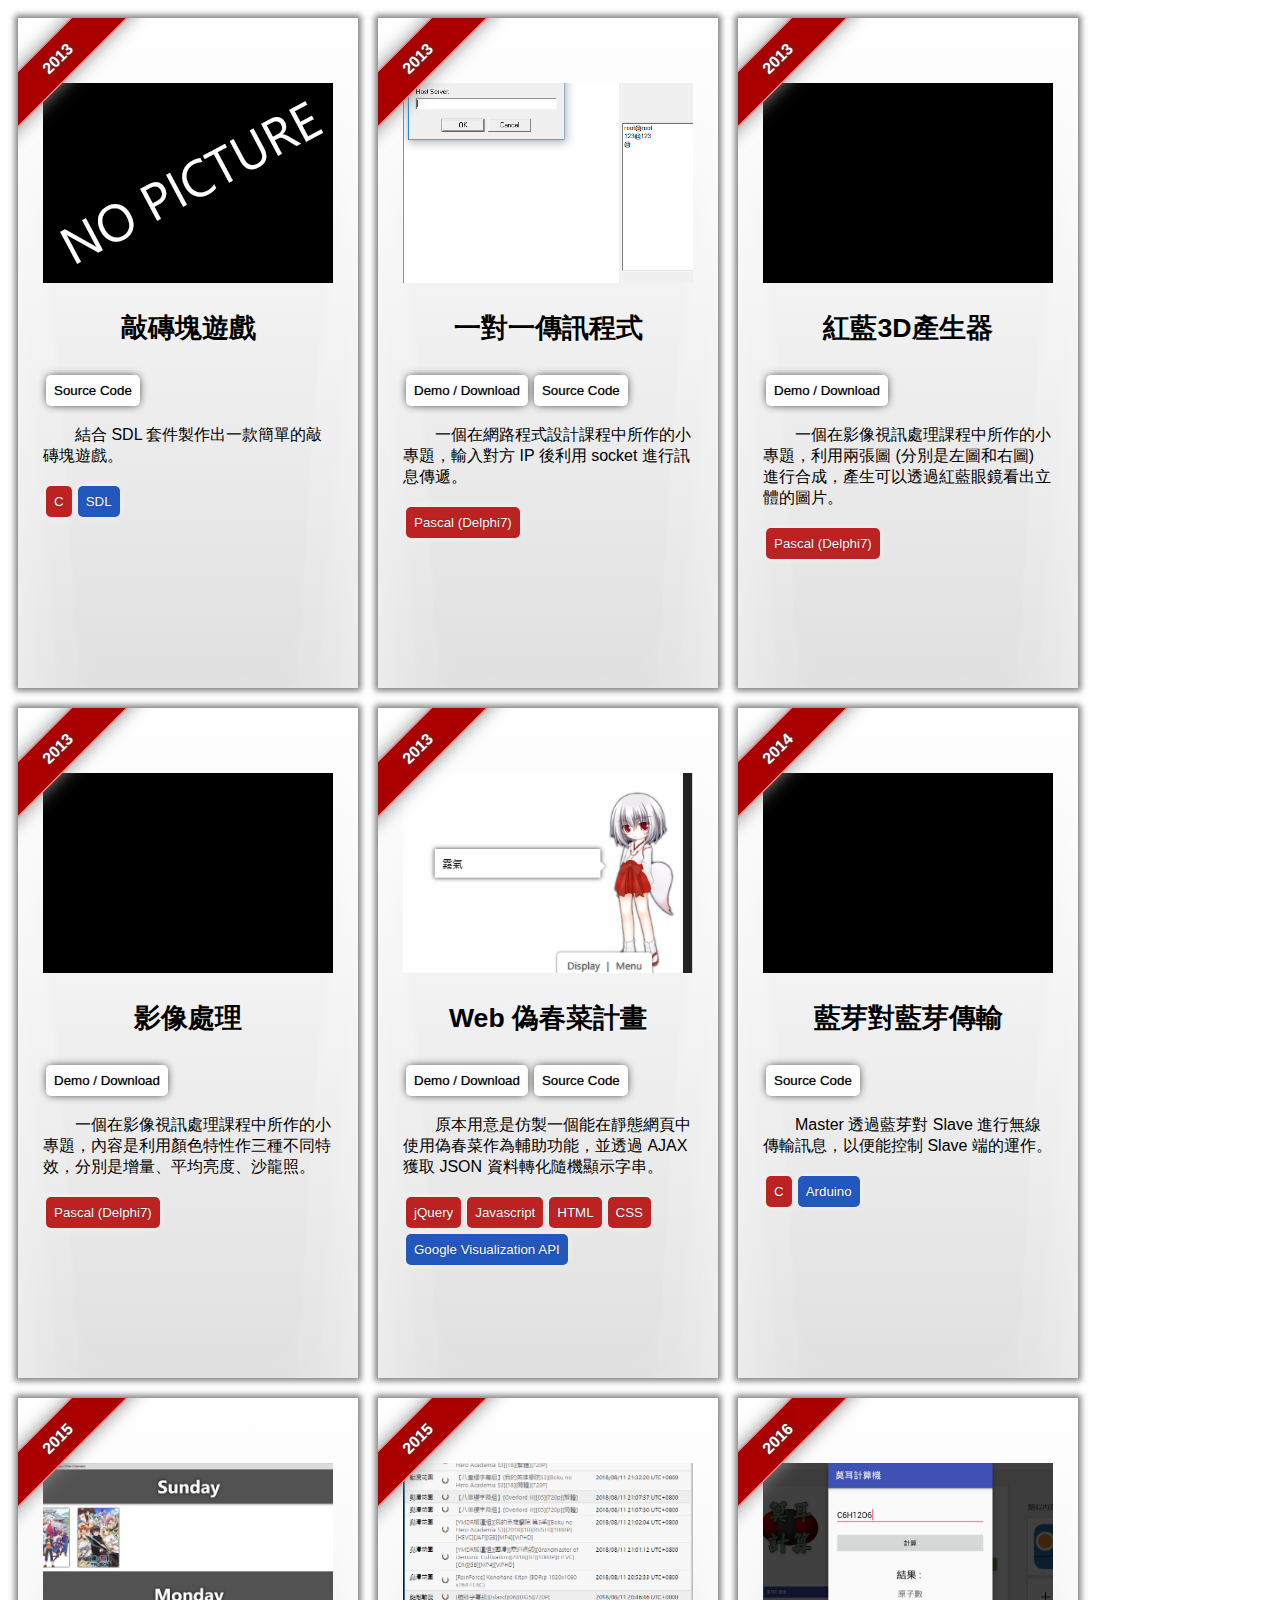
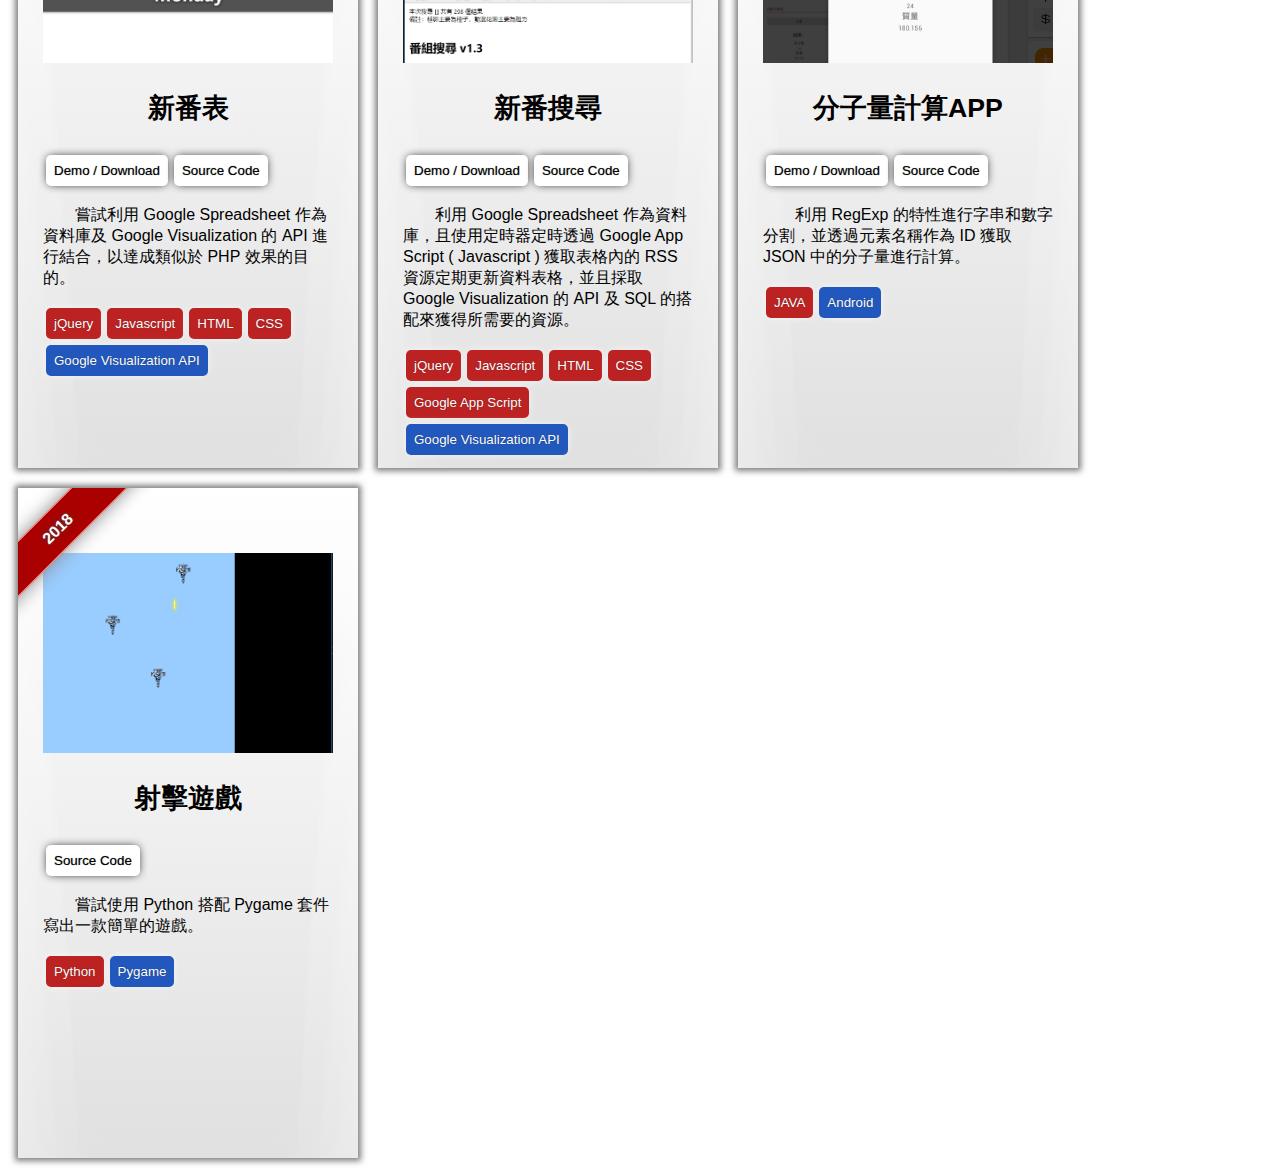
<file: Work/index.html>
<!DOCTYPE html PUBLIC "-//W3C//DTD XHTML 1.0 Transitional//EN" "http://www.w3.org/TR/xhtml1/DTD/xhtml1-transitional.dtd">
<html xmlns="http://www.w3.org/1999/xhtml">

<head>
    <title>作品集 / Collection</title>
    <meta http-equiv="Content-Type" content="text/html; charset=utf-8" />
    <meta name="viewport" content="width=device-width; initial-scale=1.0; maximum-scale=1.0; user-scalable=0;" />
    <link rel="stylesheet" href="css/block.css" />
    <script src="js/block.js"></script>
    <script src="https://code.jquery.com/jquery-3.3.1.min.js" integrity="sha256-FgpCb/KJQlLNfOu91ta32o/NMZxltwRo8QtmkMRdAu8=" crossorigin="anonymous"></script>
    <script>
        $(function() {
            var blocks = []
            $.getJSON("work.json", function(response) {
                $.each(response, function(i) {

                    // BLOCK(title, summary, picture, video, demo, source
                    let x = response[i];
                    blocks.push(new Block(x.year, x.title, x.summary, x.picture, x.video, x.demo, x.source, x.code, x.API));
                })
                blocks.forEach(function(i) {
                    i.renderById("workCollection");
                });


            }).done(function() {
                $(document).on({
                    mouseenter: function(e) {
                        $('video', this).css("background-color", "black");
                        $('video', this).get(0).play();
                    },

                    mouseleave: function(e) {

                        $('video', this).get(0).pause();
                    }
                }, ".video");
            });
        })
    </script>
</head>

<body>
    <div id="workCollection"></div>
</body>

</html>
</file>
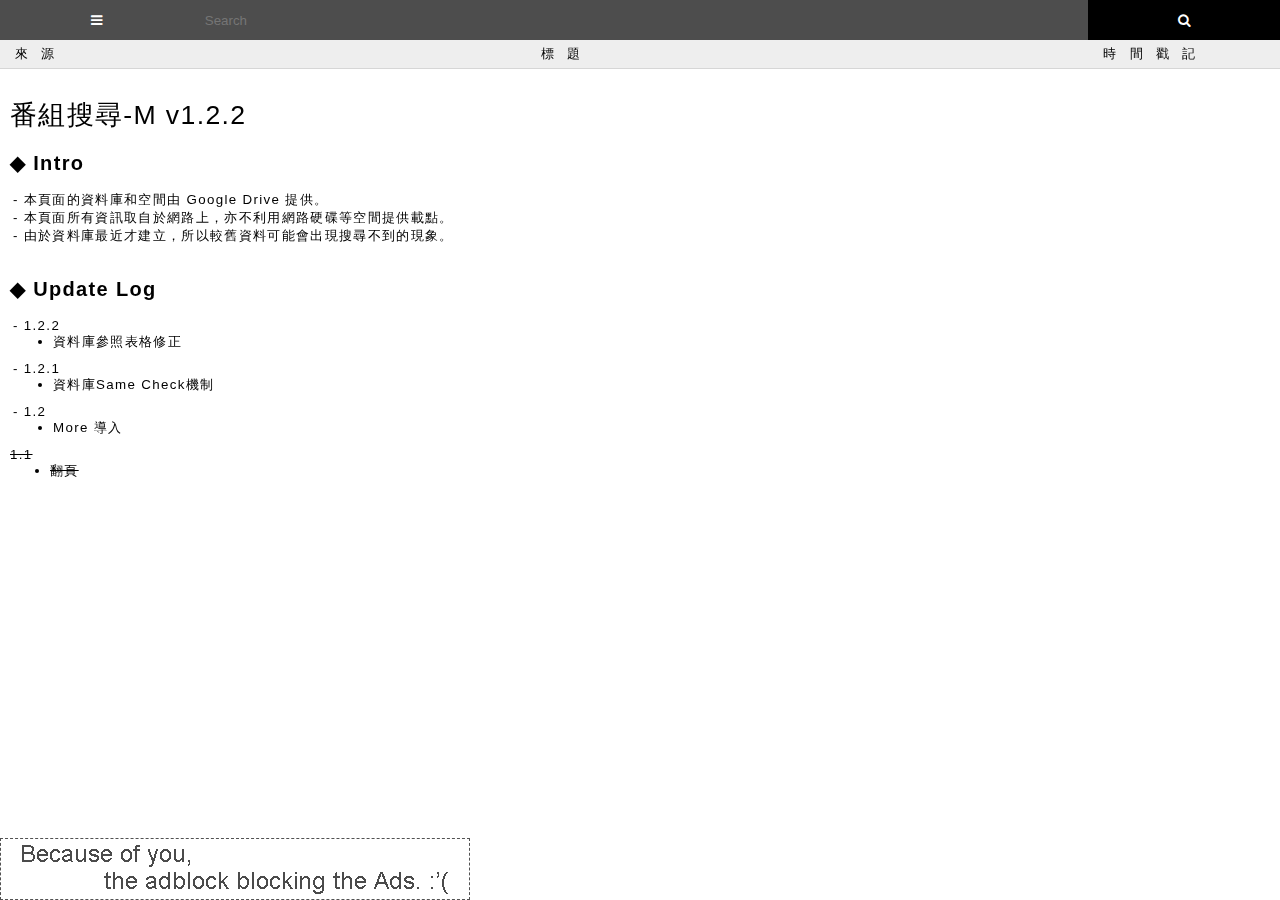
<file: AnimeList/m/Search.html>
<!DOCTYPE html>
<html>
    <head>
        <meta http-equiv="content-type" content="text/html; charset=UTF-8">
        <title>番組搜尋-M</title>
        <script async src="//pagead2.googlesyndication.com/pagead/js/adsbygoogle.js"></script>
    <link rel="stylesheet" href="font-awesome/css/font-awesome.min.css">
<style type="text/css">
body{
    margin:0;
    font-family: 'Quicksand',"Century Gothic", "Segoe UI",Arial, "Microsoft YaHei",Sans-Serif;
    
    letter-spacing: 1pt;
}
button { 
    background: transparent;
    text-align:center;
    margin:0;
    border: none;
}

input[name='key'] {
    background: transparent;
    border: none;
    color:white;
    padding:10px 1%;
    border-radius:0 0;
} 
.hide {
    display:none;
}
.focus {
    background: rgba(255,255,255,.3);
}
button#more{
    background: rgba(177, 177, 177, 0.17);
    width:100%;
    height:40px;
    display:none;
}
button#more:hover{
    background: rgba(100, 100, 100, 0.3);
}

nav {
    background:black;
    position:fixed;
    top:0;
    left:0;
    right:0;
    height:40px;
    z-index:10;
}
nav > button {
    width: 15%;
    height:40px;
    border: none;
    color: white;
}
nav> button:hover {
    background: rgba(255,255,255,.3);
}
nav > input[name='key'] {
    width:68%;
    background: rgba(255,255,255,.3);
    height:20px;
}

#panel {
    color:white;
    background:black;
    position:fixed;
    left:0;
    right:0;
    padding:10px 0;
    top:0px;
    bottom:100%;
    transition:all 2s cubic-bezier(0,.92,.6,.99);
    overflow:hidden;
    text-align:center;
    z-index: 5;
}
#panel.show {
    top:40px;
    bottom:0;
}
#panel p {
    max-width:300px;
    width:100%;
    margin: 10px auto;
}
label{
}
select {
    width:100%;
    text-align:right;
}
h1 {
    font-weight: normal;
}

article {
    position:fixed;
    top:40px;
    bottom:0;
    left:0;
    right:0;
    overflow-y:auto;
}

#search_result{
    display: table;
    width: 100%;
}
.result_tr{
    display: table-row;
    font-size: 10pt;
    letter-spacing: 0pt;
}
.result_tr:nth-child(n){
    background: rgb(247, 247, 247);
}
.result_tr:nth-child(5n+1){
    background: #eee;
}
.result_tr:first-child {
    text-align: center;
    letter-spacing: 10pt;
}
.result_tr:hover{
    background-color: #D6D6D6;
}
.result_tr:hover a[target='_blank'] {
    color: black;
    font-weight: bold;
    letter-spacing: 0pt;
    padding-left: 1%;
}
.result_td{
    display: table-cell;
    border-bottom: .1em solid rgba(119, 119, 119, 0.2);
    padding: 5px 11px;
}
.resource {
    width: 60px;
}
.magnet {
    vertical-align:middle;
    text-align:center;
    width: 20px;
    padding: 0 !important;
}
a[target='_self'] > div {
    font-size: 16pt;
    -webkit-transform: rotate(90deg);
    -moz-transform: rotate(90deg);
    -ms-transform: rotate(90deg);
    -o-transform: rotate(90deg);
    transform: rotate(90deg);
    margin-top: -1px;
}
.timestamp {
    width: 226px;
}
footer{
    padding: 10px 0px 10px 10px;
    font-size: 10pt;
}
footer > li {
    list-style: none;
    padding-left: 3px;
}
footer > li:before{
    content: " - ";
}
footer ul{
    margin: 0 0 10px;
}
a {
    text-decoration: none;
    color: rgba(63, 63, 63, 0.82);
    font-weight: normal;
}
h2:before {
    content: '◆ ';
}
#Ad {
    background: url(src/adblock.png) no-repeat; 
    border: 1px dashed #525252;
    position:fixed;
    bottom:0;
    left:0;
    z-index:10;
}
#disqus_thread {
    padding: 20px 10px 80px;
}
</style>
        <!-- API Loaded-->
        <script type="text/javascript" src="js/jquery-2.0.2.js"></script>
        <script async src="//pagead2.googlesyndication.com/pagead/js/adsbygoogle.js"></script>
        <script type="text/javascript" src='//www.google.com/jsapi?autoload={"modules":[{"name":"visualization","version":"1"}]}'></script>
        <script type="text/javascript">
        //<![CDATA[ 
$(window).load(function(){
    var config = {
        pkey    : '0AvMyOkgICwgBdGRDUUVmNjdENFJhcnBIV2YyOGltb3c',
        skey    : '',
        soffset : 1,
        limit   : 20
    }

    var Jdata,temp0;

    //Get Data via GoogleVisualization API-ization
    function GetDataFromGoogleVisualization(Pkey, Skey, Soffset, Slimit){
        var query = new google.visualization.Query('http://spreadsheets.google.com/tq?key=' + Pkey + '&gid=6&range=A:E');
        var keys = Skey.split(" ");
        var SQL = "where ";
        for(var i=0;i<keys.length;i++){
            if(i>0){
                SQL+="or ";
            }
            SQL+="upper(B) like '%"+keys[i].toUpperCase()+"%' ";
        }
        SQL = SQL + " limit " + Slimit + " offset " + Soffset;

        query.setQuery(SQL);
        query.send(function(response){
            if(!response.isError()){
                Jdata = JSON.parse(response.getDataTable().toJSON());
                console.log(Jdata);
                ShowJSONData();
            }else{
                $('footer').html('目前資料庫或網路出現錯誤，請稍後再試。');
            }
        });
    }

    function ShowJSONData(){
        if (config.soffset==1){$('#search_result').html("<div class='result_tr'><div class='result_td resource'>來源</div><div class='result_td'></div><div class='result_td'>標題</div><div class='result_td timestamp'>時間戳記</div>");}
        for (var i=0; i < Jdata.rows.length;  i++){
                    //rows.c[0].v RSS from
                    //rows.c[1].v Title
                    //rows.c[2].v Url
                    //rows.c[3].v Magnet
                    //rows.c[4].v Timestamp

            temp0 = "<div class='result_tr'>"
                  +     "<div class='result_td'>"
                  +         Jdata.rows[i].c[0].v //Data From
                  +     "</div>"
                  +     "<div class='result_td magnet'>";
            if(!(Jdata.rows[i].c[3].v=='')){
                temp0 = temp0
                  +         "<a href='" + Jdata.rows[i].c[3].v + "' target='_self'><div>➲</div></a>";
            }
                         // +       JSONdata.rows[i].c[3].v //Magnet
            temp0 = temp0
                  +     "</div>"
                  +     "<div class='result_td'>"
                  +         "<a href='" + Jdata.rows[i].c[2].v + "' target='_blank'>"  + Jdata.rows[i].c[1].v + "</a>"
                  +     "</div>"
                  +     "<div class='result_td timestamp'>"
                  +         Jdata.rows[i].c[4].v //Data From
                  +     "</div>";

            $('#search_result').append(temp0);
        }
        if (Jdata.rows.length < 20){
            $('#more').hide();
        }else{
            $('#more').show();
        }
        config.soffset += config.limit;

        $('#search').attr('value', 0).removeClass('focus');
        $('#more').attr('value', 0).removeClass('focus');
    }

    function init(){
        GetDataFromGoogleVisualization(config.pkey, config.skey , config.soffset, config.limit );

    }

    function btnsubmit(){
        config.skey = $('input[name="key"]').val();
        config.soffset = 1;
        init();
    }

    //Enter Key Press
    $('#key').keypress(function(event) {
        /* Act on the event */
        if(event.keyCode == 13) btnsubmit();
    });


    $('button').on('click', function(){
        if ( $(this).is('#left') ){
            if( $(this).attr('value')=='1' ){
                $('#panel').removeClass('show');
                $(this).attr('value', 0).removeClass('focus');
            }else{
                $('#panel').addClass('show');
                $(this).attr('value', 1).addClass('focus');
            }
        }else if( $(this).is('#search') ){
            if( $(this).attr('value')=='0' ){
                btnsubmit();
                $(this).attr('value', 1).addClass('focus');
            }

        }else if( $(this).is('#more') ){

            if( $(this).attr('value')=='0' ){
                init();
                $(this).attr('value', 1).addClass('focus');
            }
            
        }
    })

    //$( window ).resize(function() {
    //    timestampcheck();
    //});

    //function timestampcheck(){
    //   if($(window).width() >= 600 ){
    //        $('.timestamp').show();
    //    }else{
    //        $('.timestamp').hide();
    //    }
    //}

    //timestampcheck();

});//]]>  
</script>
        <script type="text/javascript" src="//xinfan.disqus.com/embed.js" async></script>

</head>
<body>
<div id='searchmon' class=''>
    <nav>
        <button id='left' type='button' value='0' class='icon-bars'> </button><input name='key' type='text' placeholder='Search' /><button id='search' type="button" class='icon-search' value='0'> </button>
    </nav>
    <div id='panel' class=''>
        <h1>Setting</h1>
        <p>
        <label>RSS (Not supported yet.)</label>
        <select name="rss"> 
            <option value="" selected="selected">ALL</option>
            <option value="動漫花園">動漫花園</option>
            <option value="極影動漫">極影動漫</option>
        </select>

        </p>
        <p>        
        </p>
    </div>
    <article>
        
            <div id='search_result'>
        <div class='result_tr'><div class='result_td resource'>來源</div><div class='result_td magnet'></div><div class='result_td'>標題</div><div class='result_td timestamp'>時間戳記</div></div>
    </div>
    <button id='more' type="button" class='icon-chevron-down' value='0'> </button>
    <footer>
        <h1>番組搜尋-M v1.2.2</h1>
        <h2>Intro</h2>
        <li>本頁面的資料庫和空間由 Google Drive 提供。</li>
        <li>本頁面所有資訊取自於網路上，亦不利用網路硬碟等空間提供載點。</li>
        <li>由於資料庫最近才建立，所以較舊資料可能會出現搜尋不到的現象。</li><br />
        <h2>Update Log</h2>
        <li>1.2.2
            <ul>
                <li>資料庫參照表格修正</li>
            </ul>
        </li>
        <li>1.2.1
            <ul>
                <li>資料庫Same Check機制</li>
            </ul>
        </li>
        <li>1.2
            <ul>
                <li>More 導入</li>
            </ul>
        </li>
        <del><li>1.1
            <ul>
                <li>翻頁</li>
            </ul>
        </li></del>
    </footer>
    <div id="disqus_thread"></div>

    <div id='Ad' style='width:468px;height:60px'>
        <!-- 新番搜尋 -->
        <ins class="adsbygoogle"
             style="display:inline-block;width:468px;height:60px"
             data-ad-client="ca-pub-5252576777158803"
             data-ad-slot="3593833664"></ins>
        <script>
        (adsbygoogle = window.adsbygoogle || []).push({});
        </script>
    </div>
    </article>
</div>
</body>
</html>
</file>
<file: Work/css/block.css>
.work-block {
    font-family: "Segoe UI", Arial, "Microsoft YaHei";
    display: inline-block;
    width: 290px;
    box-shadow: 0px 0px 6px 3px rgba(0, 0, 0, .5), inset 0 50px 100px 0px rgba(255, 255, 255, .3), inset 0 100px 100px 0px rgba(255, 255, 255, .3), inset 0 150px 100px 0px rgba(255, 255, 255, .3);
    height: 620px;
    margin: 10px;
    background: linear-gradient(to bottom, rgba(255, 255, 255, 1) 0%, rgba(224, 224, 224, 1) 100%);
    padding: 25px;
    float: left;
    overflow: hidden;
}

.work-block a,
.code,
.api {
    text-decoration: none;
    text-shadow: 0 0 1px rgba(0, 0, 0, .5);
    box-shadow: 0 0 10px -2px;
    padding: 8px;
    border-radius: 5px;
    font-size: 10pt;
    margin: 3px;
    display: inline-block;
}

.work-block a {
    color: black;
    background: white;
}

.work-block h3 {
    text-align: center;
    font-size: 20pt;
}

.code {
    color: white;
    background: #bd2222;
}

.api {
    color: white;
    background: #2258bd;
}

.ribbon {
    background-color: #a00;
    color: white;
    transform: rotate(-45deg);
    box-shadow: 0 0 18px #888;
    border: 1px solid #faa;
    padding: 10px 50px;
    text-align: center;
    text-shadow: 0 0 5px #444;
    position: relative;
    left: -130px;
    top: -4px;
    font: bold 100% 'Helvetica Neue', Helvetica, sans-serif;
}

video,
.video {
    width: 290px;
    height: 200px;
    box-sizing: border-box;
}

.video {
    background-repeat: no-repeat;
    background-size: cover;
    background-color: black;
    background-position-x: center;
    background-position-y: center;
}


/* Hide Play button + controls on iOS */

video::-webkit-media-controls {
    display: none !important;
}
</file>
